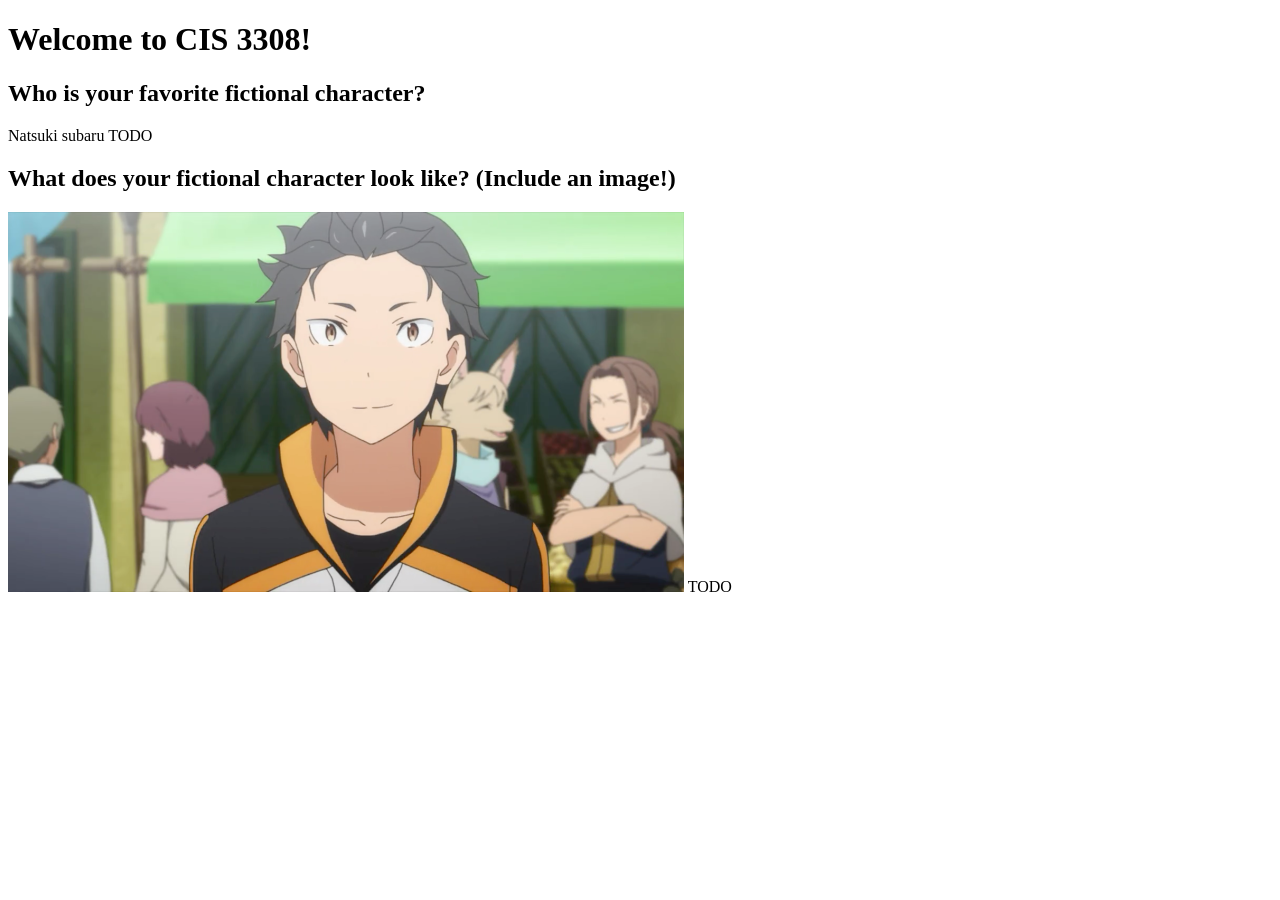
<file: index.html>
<!DOCTYPE html>

<html lang="en">
  <head>
    <meta charset="utf-8">
    <meta name="viewport" content="width=device-width, initial-scale=1.0">
    <title>CIS 3308</title>
  </head>
  <body>
    <h1>Welcome to CIS 3308!</h1>

    <h2>Who is your favorite fictional character?</h2>
    <body> Natsuki subaru</body>
    TODO

    <h2>What does your fictional character look like?  (Include an image!)</h2>
    <img src="subaru.png">
    TODO

  </body>
</html>
</file>
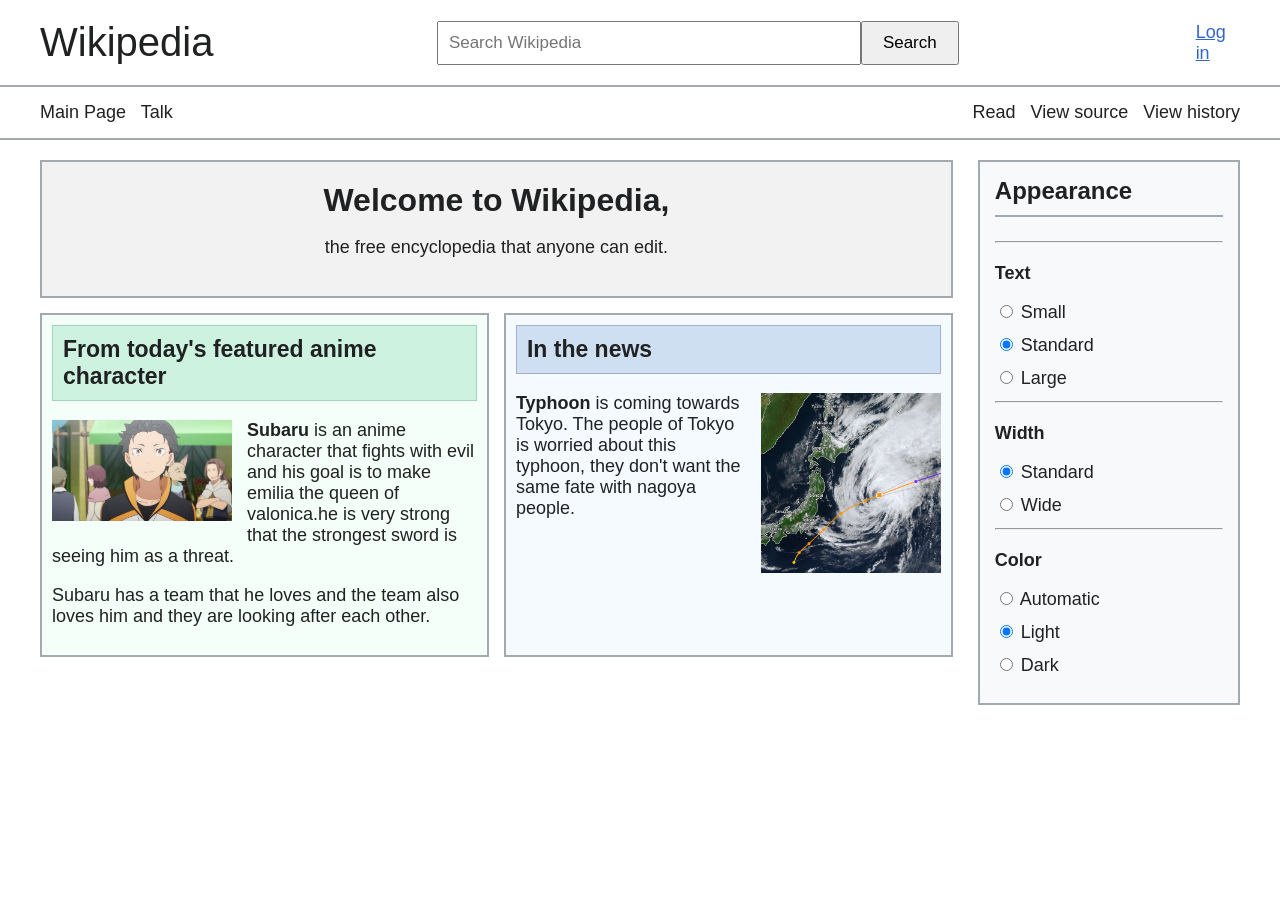
<file: project1/index.html>
<!DOCTYPE html>
<html lang="en">

<head>
    
    <title>Wikipedia Clone</title>
    <link rel="stylesheet" href="styles.css">
</head>

<body>

    <header>
        <div class="logo">Wikipedia</div>

        <div class="search">
            <input type="text" placeholder="Search Wikipedia">
            <button>Search</button>
        </div>

        <a href="#">Log in</a>
    </header>

    <nav>
        <div>Main Page &nbsp; Talk</div>
        <div>Read &nbsp; View source &nbsp; View history</div>
    </nav>

    <div class="page">

        <main>

            <section class="welcome">
                <h1>Welcome to Wikipedia,</h1>
                <p>the free encyclopedia that anyone can edit.</p>
            </section>

            <div id="mp-upper">

                <section class="article">
                    <h2>From today's featured anime character</h2>

                    <div class="article-image">
                        <img src="subaru.png">
                    </div>

                    <p>
                        <b>Subaru</b> is an anime character that fights with evil and his goal is to make emilia the queen of valonica.he is very strong that the strongest sword is seeing him as a threat.
                    </p>

                    <p>
                        Subaru has a team that he loves and the team also loves him and they are looking after each other.
                    </p>
                </section>

                <section class="news">
                    <h2>In the news</h2>
                    <div class="news-image">
                        <img src="typhoon.png">
                    </div>
                    <p>
                        <b>Typhoon</b> is coming towards Tokyo. The people of Tokyo is worried about this typhoon, they don't want the same fate with nagoya people.
                    </p>
                </section>

            </div>

        </main>

        <aside class="appearance">
            <h3>Appearance</h3>

            <hr>

            <p>Text</p>
            <label><input type="radio" name="text"> Small</label>
            <label><input type="radio" name="text" checked> Standard</label>
            <label><input type="radio" name="text"> Large</label>

            <hr>

            <p>Width</p>
            <label><input type="radio" name="width" checked> Standard</label>
            <label><input type="radio" name="width"> Wide</label>

            <hr>

            <p>Color</p>
            <label><input type="radio" name="color"> Automatic</label>
            <label><input type="radio" name="color" checked> Light</label>
            <label><input type="radio" name="color"> Dark</label>
        </aside>

    </div>

</body>
</html>
</file>
<file: project1/styles.css>
body {
    margin: 0;
    font-family: Arial, sans-serif;
    font-size: 18px;
    color: #202122;
}



header {
    display: flex;
    align-items: center;
    gap: 35px;

    padding: 20px 40px;
    border-bottom: 2px solid #a2a9b1;
}

.logo {
    font-size: 40px;
    width: 400px;
}

.search {
    display: flex;
    width: 800px;
}

.search input {
    width: 400px;
    padding: 10px;
    font-size: 17px;
}

.search button {
    padding: 10px 20px;
    font-size: 17px;
}


nav {
    display: flex;
    justify-content: space-between;

    padding: 15px 40px;
    border-bottom: 2px solid #a2a9b1;
}


.page {
    display: flex;
    padding: 20px 40px;
    gap: 25px;
}

main {
    width: 80%;
}

.welcome {
    text-align: center;

    background-color: #f2f2f2;
    border: 2px solid #a2a9b1;

    padding: 20px;
    margin-bottom: 15px;
}

.welcome h1 {
    font-size: 32px;
    margin: 0;
}

.welcome p {
    font-size: 18px;
}

#mp-upper {
    display: flex;
    gap: 15px;
}

.article,
.news {
    width: 50%;
    border: 2px solid #a2a9b1;
    padding: 10px;
}


.article {
    background-color: #f5fffa;
}

.article h2 {
    background-color: #cef2e0;
    border: 1px solid #a3d3b8;

    padding: 10px;
    margin-top: 0;

    font-size: 23px;
}

.news {
    background-color: #f5faff;
}

.news h2 {
    background-color: #cedff2;
    border: 1px solid #a3b0d3;

    padding: 10px;
    margin-top: 0;

    font-size: 23px;
}

.article-image {
    float: left;
    margin-right: 15px;
    margin-bottom: 10px;
}

.article-image img {
    width: 180px;
}

.news-image {
    float: right;
    margin-left: 15px;
    margin-bottom: 10px;
}

.news-image img {
    width: 180px;
}

.appearance {
    width: 20%;

    border: 2px solid #a2a9b1;
    padding: 15px;

    background-color: #f8f9fa;
}

.appearance h3 {
    font-size: 24px;

    margin-top: 0;
    padding-bottom: 10px;

    border-bottom: 2px solid #a2a9b1;
}

.appearance p {
    font-weight: bold;
    margin-top: 20px;
}

.appearance label {
    display: block;
    margin: 12px 0;
    font-size: 18px;
}


a {
    color: #3366cc;
}
</file>
